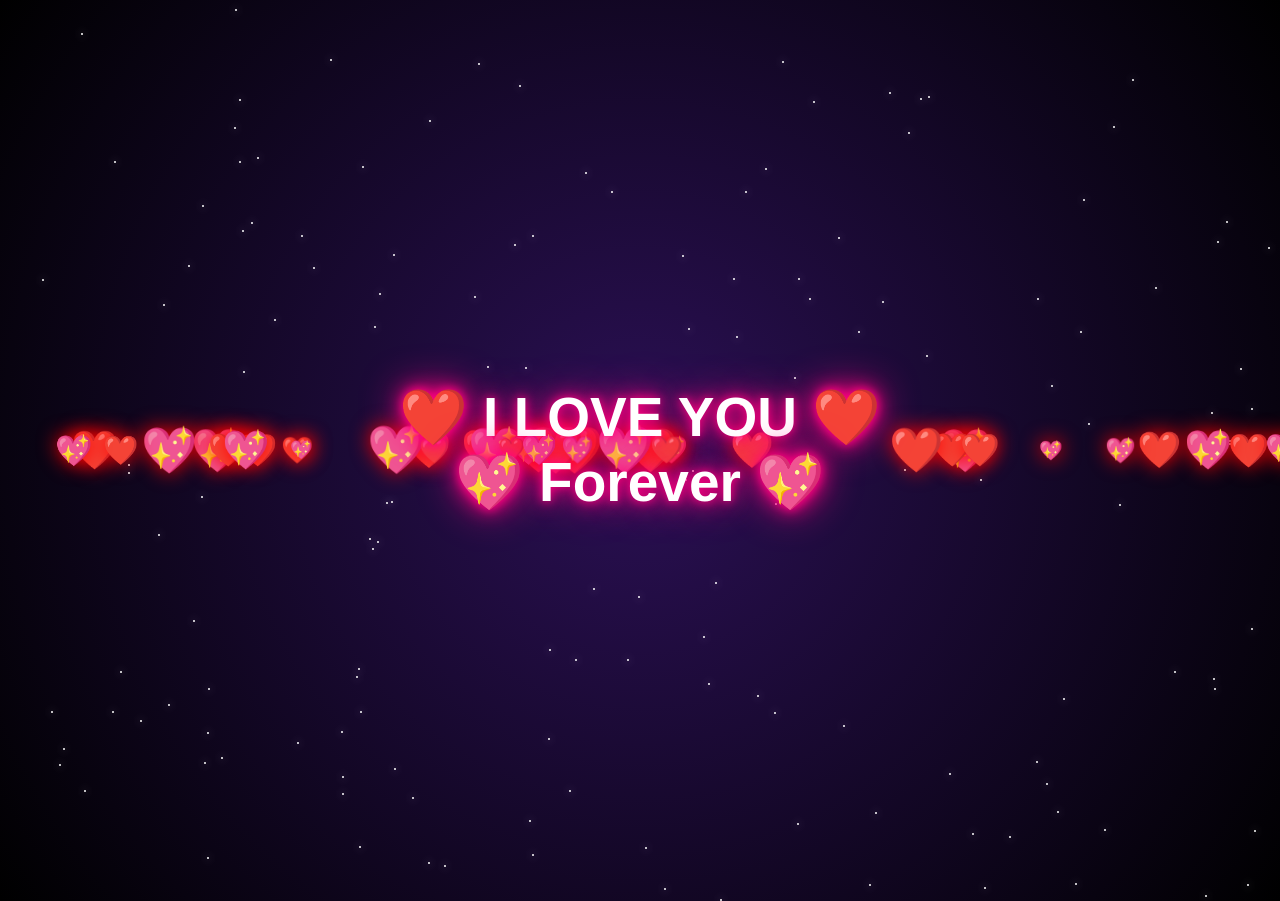
<file: index.html>
<!DOCTYPE html>
<html lang="en">
<head>
<meta charset="UTF-8">
<meta name="viewport" content="width=device-width, initial-scale=1.0">
<title>❤️ I Love You ❤️</title>

<style>
*{
margin:0;
padding:0;
box-sizing:border-box;
}

body{
overflow:hidden;
display:flex;
justify-content:center;
align-items:center;
height:100vh;
background:radial-gradient(circle,#2b1055,#000);
font-family:Arial,sans-serif;
perspective:1000px;
}

#stars{
position:fixed;
top:0;
left:0;
width:100%;
height:100%;
pointer-events:none;
}

.star{
position:absolute;
width:2px;
height:2px;
background:white;
border-radius:50%;
box-shadow:0 0 10px white;
animation:twinkle 2s infinite alternate;
}

@keyframes twinkle{
0%{
opacity:.2;
transform:scale(.5);
}
100%{
opacity:1;
transform:scale(1.5);
}
}

.text{
position:absolute;
font-size:55px;
font-weight:bold;
text-align:center;
color:white;
text-shadow:
0 0 10px #ff0080,
0 0 20px #ff0080,
0 0 40px #ff0080;
animation:rotate 8s linear infinite;
transform-style:preserve-3d;
z-index:2;
}

@keyframes rotate{
0%{
transform:rotateY(0deg);
}
100%{
transform:rotateY(360deg);
}
}

.heart{
position:absolute;
color:#ff2e63;
animation:fly linear infinite;
filter:drop-shadow(0 0 10px red);
}

@keyframes fly{
0%{
transform:translateY(110vh) scale(.5);
opacity:0;
}
20%{
opacity:1;
}
100%{
transform:translateY(-120px) scale(1.5);
opacity:0;
}
}
</style>

</head>

<body>

<div id="stars"></div>

<div class="text">
❤️ I LOVE YOU ❤️
<br>
💖 Forever 💖
</div>

<script>

// Stars
const stars=document.getElementById("stars");

for(let i=0;i<150;i++){

let s=document.createElement("div");

s.className="star";

s.style.left=Math.random()*100+"vw";

s.style.top=Math.random()*100+"vh";

s.style.animationDelay=Math.random()*2+"s";

stars.appendChild(s);

}

// Hearts
for(let i=0;i<40;i++){

let h=document.createElement("div");

h.className="heart";

h.innerHTML=Math.random()>0.5?"❤️":"💖";

h.style.left=Math.random()*100+"vw";

h.style.fontSize=(18+Math.random()*30)+"px";

h.style.animationDuration=(4+Math.random()*4)+"s";

h.style.animationDelay=Math.random()*5+"s";

document.body.appendChild(h);

}

</script>

</body>
</html>
</file>
